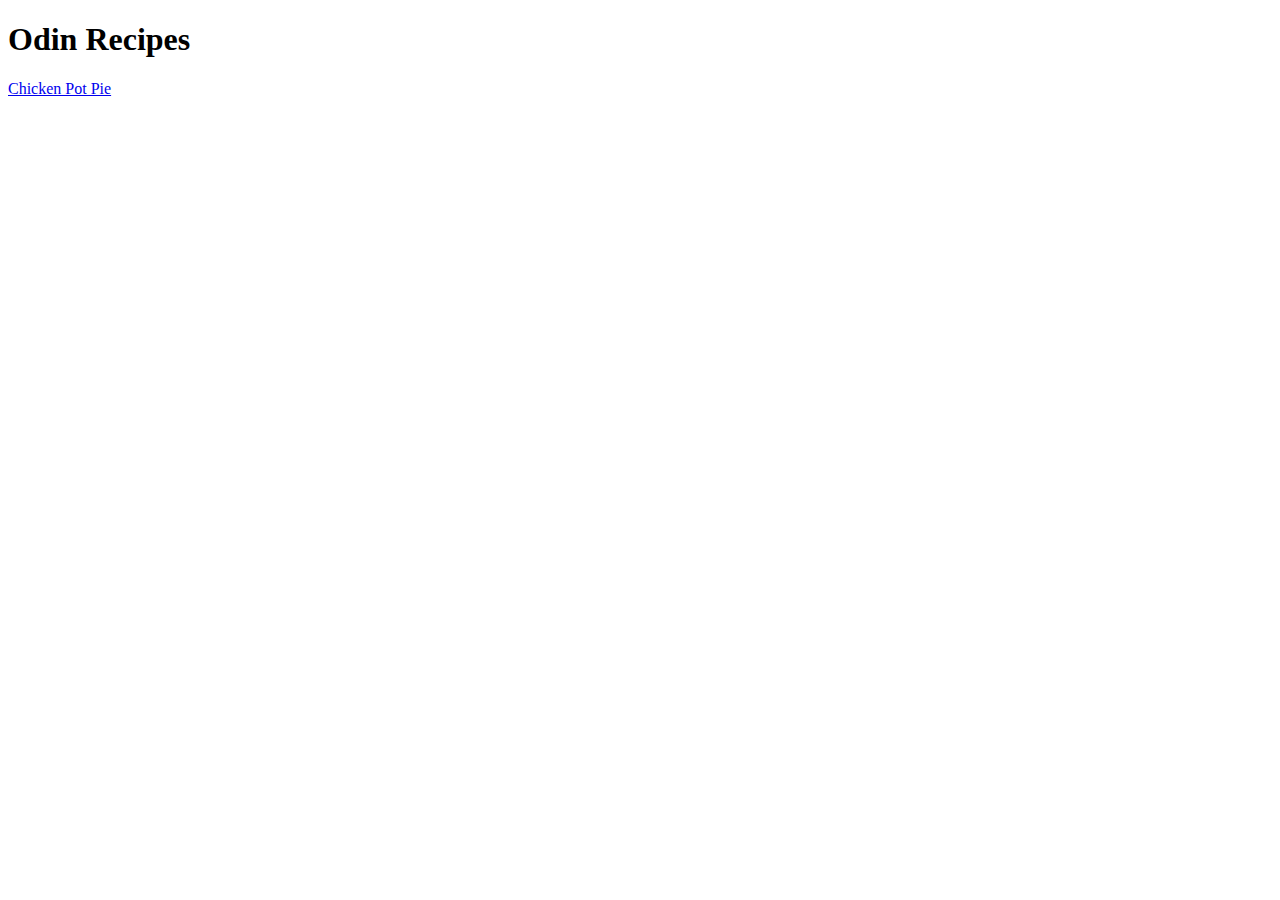
<file: index.html>
<!DOCTYPE html>
<html lang ="en">
    <head>
        <meta charset-"UTF-8">
        <title> Odin's Recipes</title>
    </head>
    <body>
        <h1>Odin Recipes</h1>
        <p> <a href="recipes/chickenpotpie.html">Chicken Pot Pie</a></p>
    </body>

</html>
</file>
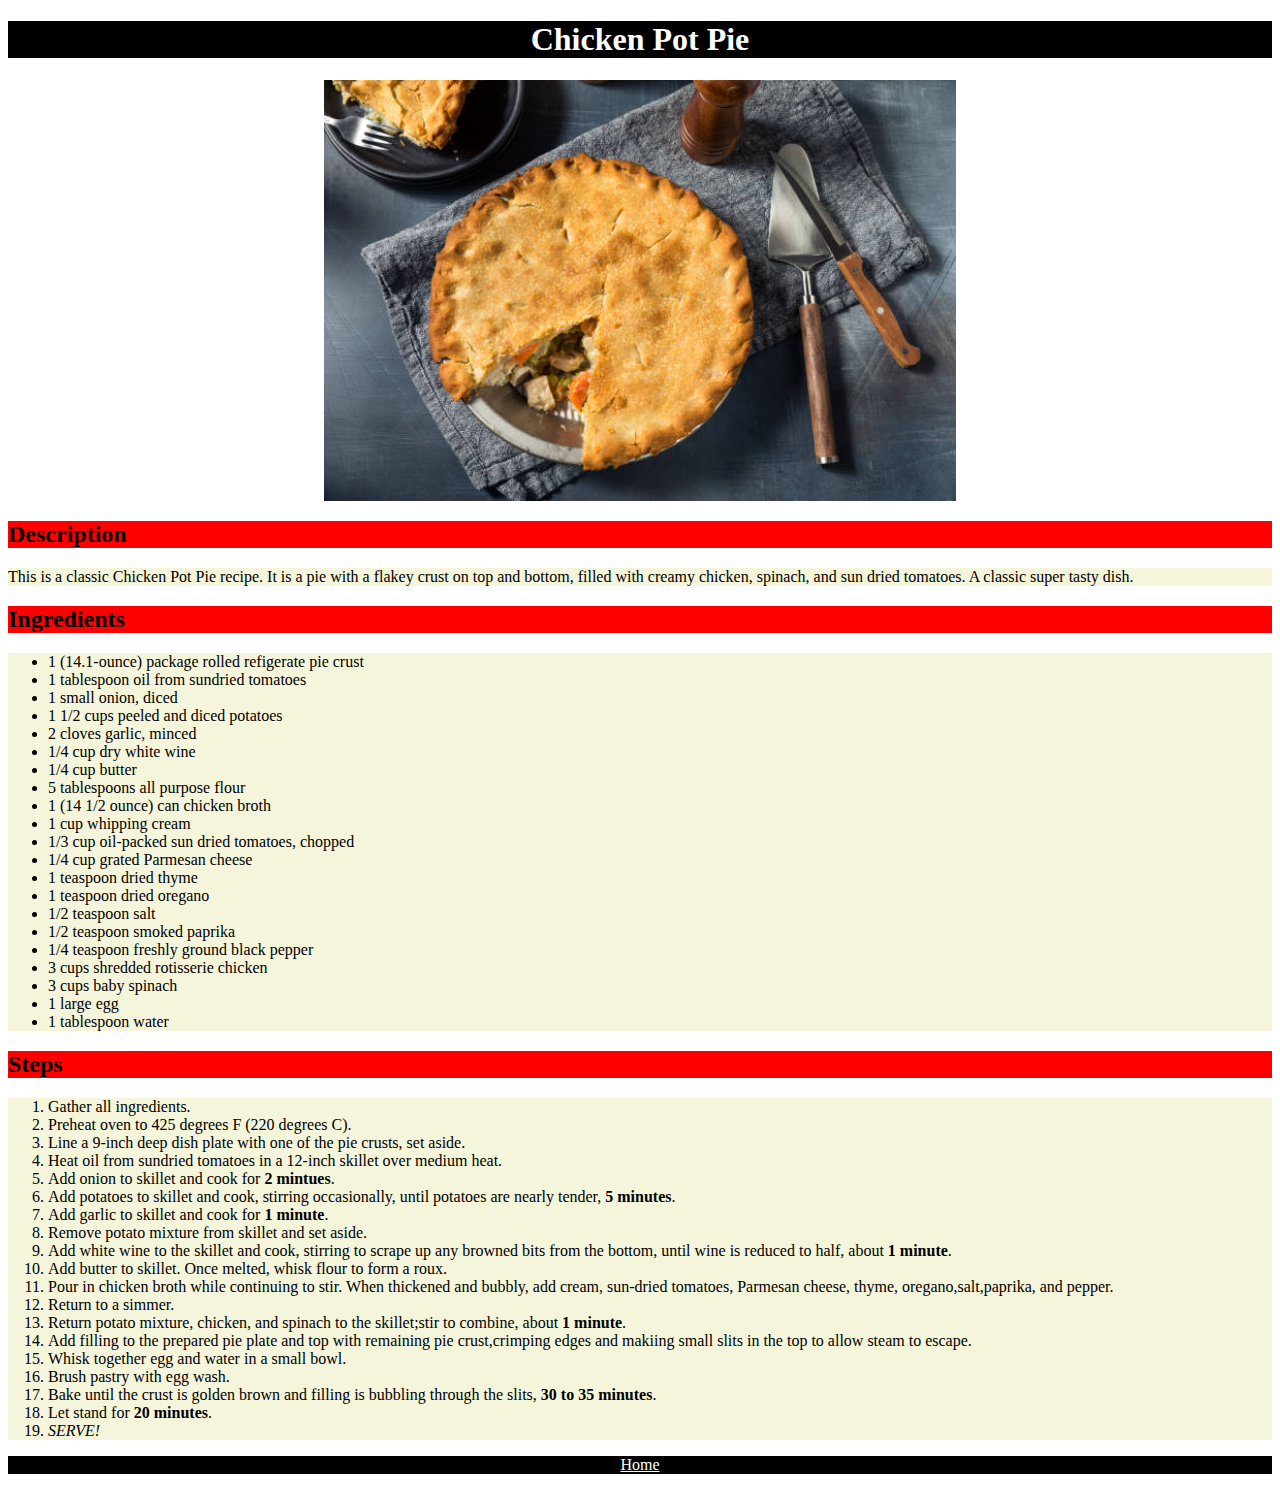
<file: recipes/chickenpotpie.html>
<!DOCTYPE html>
<html lang="en">
    <head>
        <meta charset="UTF-8">
        <title>Chicken Pot Pie</title>
        <link rel="stylesheet" href="../styles.css">
    </head>
    <body>
        <h1 class = "recipe-header">Chicken Pot Pie</h1>
        <!-- 612x612 image -->
    <div class="recipe-page">
         <img id ="chickenimg" src="../images/chickenpotpie.jpg" alt ="Chicken Pot Pie credit:istockphoto"
         height="612" width="612">
         <h2 class="description-header">Description</h2>
            <p> This is a classic Chicken Pot Pie recipe. It is a pie with a flakey crust on top and bottom, filled
            with creamy chicken, spinach, and sun dried tomatoes. A classic super tasty dish.
            </p>
        <h2 class ="ingredient-header">Ingredients</h2>
            <ul class="ingred-list">
                <li>1 (14.1-ounce) package rolled refigerate pie crust</li>
                <li>1 tablespoon oil from sundried tomatoes</li>
                <li>1 small onion, diced</li>
                <li>1 1/2 cups peeled and diced potatoes</li>
                <li>2 cloves garlic, minced</li>
                <li>1/4 cup dry white wine</li>
                <li>1/4 cup butter</li>
                <li>5 tablespoons all purpose flour</li>
                <li>1 (14 1/2 ounce) can chicken broth</li>
                <li>1 cup whipping cream</li>
                <li>1/3 cup oil-packed sun dried tomatoes, chopped</li>
                <li>1/4 cup grated Parmesan cheese</li>
                <li>1 teaspoon dried thyme</li>
                <li>1 teaspoon dried oregano</li>
                <li>1/2 teaspoon salt</li>
                <li>1/2 teaspoon smoked paprika</li>
                <li>1/4 teaspoon freshly ground black pepper</li>
                <li>3 cups shredded rotisserie chicken</li>
                <li>3 cups baby spinach</li>
                <li>1 large egg</li>
                <li>1 tablespoon water</li>
            </ul>
        <h2 class="steps-header">Steps</h2>
            <ol class="steps-list">
                <li>Gather all ingredients.</li>
                <li>Preheat oven to 425 degrees F (220 degrees C).</li>
                <li>Line a 9-inch deep dish plate with one of the pie crusts, set aside.</li>
                <li>Heat oil from sundried tomatoes in a 12-inch skillet over medium heat.</li>
                <li>Add onion to skillet and cook for <strong>2 mintues</strong>.</li>
                <li>Add potatoes to skillet and cook, stirring occasionally, until potatoes are nearly tender, <strong>5 minutes</strong>.</li>
                <li>Add garlic to skillet and cook for <strong>1 minute</strong>.</li>
                <li>Remove potato mixture from skillet and set aside.</li>
                <li>Add white wine to the skillet and cook, stirring to scrape up any browned bits from the bottom, until wine is reduced to half, about <strong>1 minute</strong>.</li>
                <li>Add butter to skillet. Once melted, whisk flour to form a roux.</li>
                <li>Pour in chicken broth while continuing to stir. When thickened and bubbly, add cream, sun-dried tomatoes, Parmesan cheese, thyme, oregano,salt,paprika, and pepper.</li>
                <li>Return to a simmer.</li>
                <li>Return potato mixture, chicken, and spinach to the skillet;stir to combine, about <strong>1 minute</strong>.</li>
                <li>Add filling to the prepared pie plate and top with remaining pie crust,crimping edges and makiing small slits in the top to allow steam to escape.</li>
                <li>Whisk together egg and water in a small bowl.</li>
                <li>Brush pastry with egg wash.</li>
                <li>Bake until the crust is golden brown and filling is bubbling through the slits, <strong>30 to 35 minutes</strong>.</li>
                <li>Let stand for <strong>20 minutes</strong>.</li>
                <li><em>SERVE!</em></li>
            </ol>

        </div>


        <p class="home-link"> <a href="../index.html">Home</a></p>
    </body>
</html>
</file>
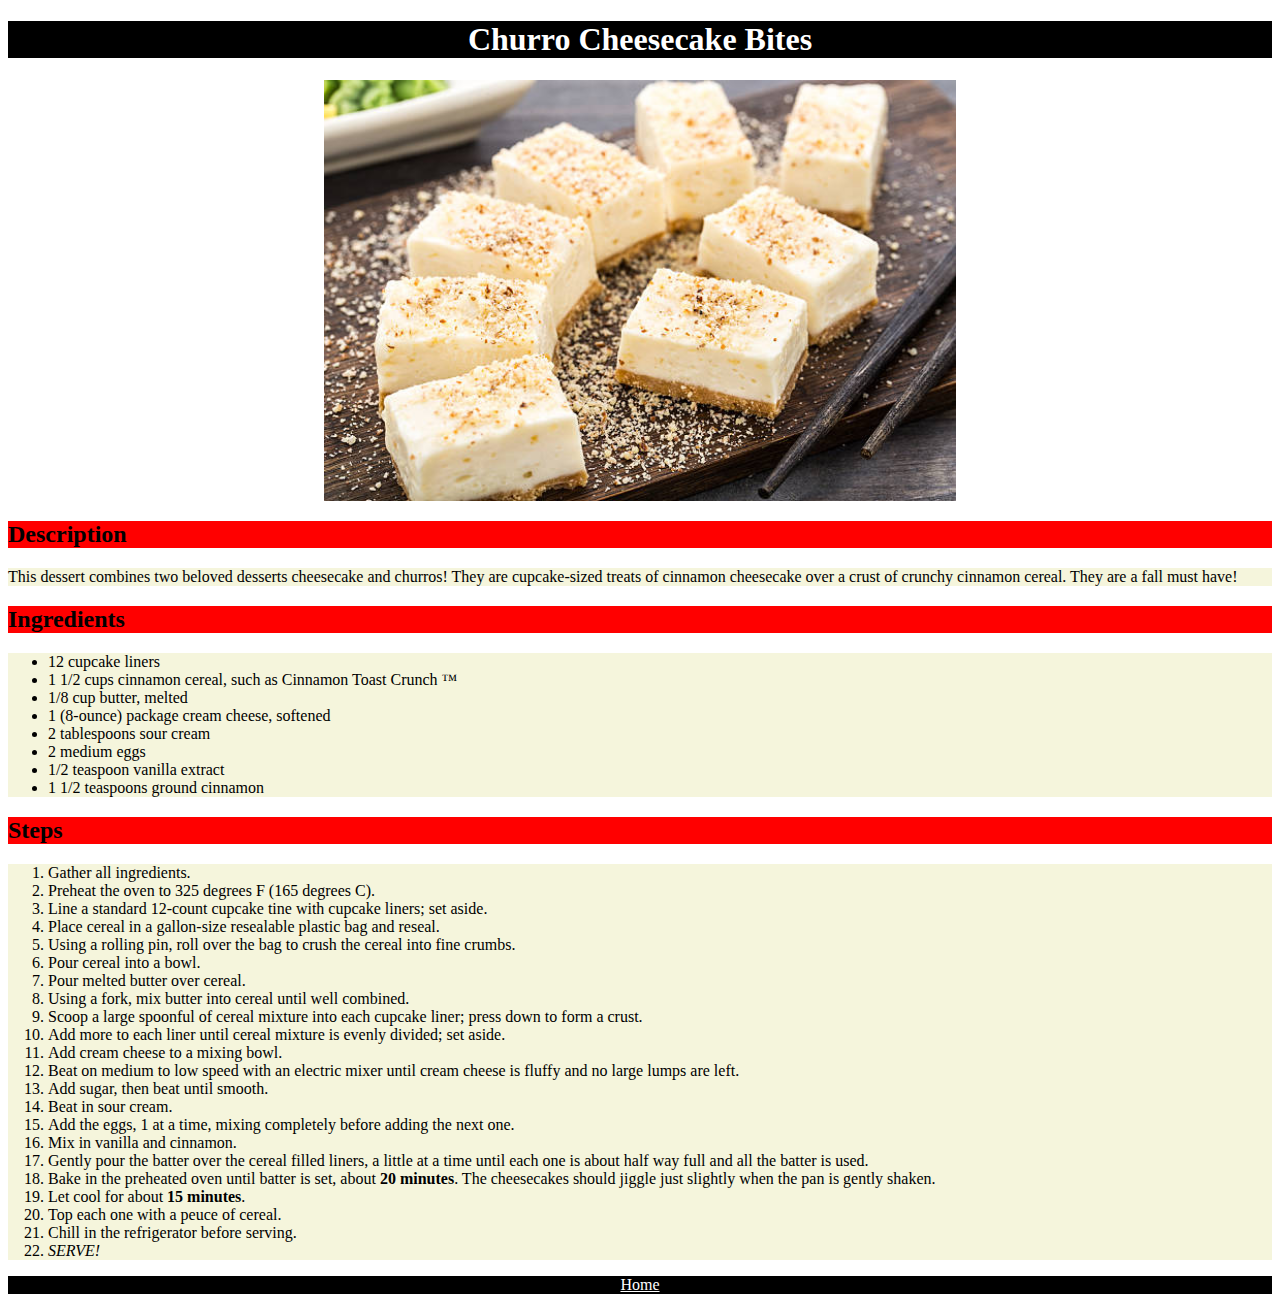
<file: recipes/churrocheescakebites.html>
<!DOCTYPE html>
<html lang="en">
    <head>
        <meta charset="UTF-8">
        <title>Churro Cheesecake Bites</title>
        <link rel="stylesheet" href="../styles.css">
    </head>
    <body>
        <h1 class = "recipe-header">Churro Cheesecake Bites</h1>
        <!-- image 612x612 -->
    <div class="recipe-page">
            <img id ="churroimg"  src="../images/churcheesecakebites.jpg" alt="Churro Cheesecake bites credit:istockphoto"
            height="612" width="612">
        <h2 class="description-header">Description</h2>
            <p> This dessert combines two beloved desserts cheesecake and churros! They are cupcake-sized treats
            of cinnamon cheesecake over a crust of crunchy cinnamon cereal. They are a fall must have!
            </p>
        <h2 class ="ingredient-header"> Ingredients</h2>
            <ul class="ingred-list">
                <li>12 cupcake liners</li>
                <li>1 1/2 cups cinnamon cereal, such as Cinnamon Toast Crunch &#8482 </li>
                <li>1/8 cup butter, melted</li>
                <li>1 (8-ounce) package cream cheese, softened</li>
                <li>2 tablespoons sour cream</li>
                <li>2 medium eggs</li>
                <li>1/2 teaspoon vanilla extract</li>
                <li>1 1/2 teaspoons ground cinnamon</li>
            </ul>
        <h2 class="steps-header">Steps</h2>
            <ol class="steps-list">
                <li>Gather all ingredients.</li>
                <li>Preheat the oven to 325 degrees F (165 degrees C).</li>
                <li>Line a standard 12-count cupcake tine with cupcake liners; set aside.</li>
                <li>Place cereal in a gallon-size resealable plastic bag and reseal.</li>
                <li>Using a rolling pin, roll over the bag to crush the cereal into fine crumbs.</li>
                <li>Pour cereal into a bowl.</li>
                <li>Pour melted butter over cereal.</li>
                <li>Using a fork, mix butter into cereal until well combined.</li>
                <li>Scoop a large spoonful of cereal mixture into each cupcake liner; press down to form a crust.</li>
                <li>Add more to each liner until cereal mixture is evenly divided; set aside.</li>
                <li>Add cream cheese to a mixing bowl.</li>
                <li>Beat on medium to low speed with an electric mixer until cream cheese is fluffy and no large lumps are left.</li>
                <li>Add sugar, then beat until smooth.</li>
                <li>Beat in sour cream.</li>
                <li>Add the eggs, 1 at a time, mixing completely before adding the next one.</li>
                <li>Mix in vanilla and cinnamon.</li>
                <li>Gently pour the batter over the cereal filled liners, a little at a time until each one is about half way full and all the batter is used.</li>
                <li>Bake in the preheated oven until batter is set, about <strong>20 minutes</strong>. The cheesecakes should jiggle just slightly when the pan is gently shaken.</li>
                <li>Let cool for about <strong>15 minutes</strong>.</li>
                <li>Top each one with a peuce of cereal.</li>
                <li>Chill in the refrigerator before serving.</li>
                <li><em>SERVE!</em></li>

            </ol>
        </div>
        <p class="home-link"> <a href="../index.html">Home</a></body> <p>
    </body>
</html>
</file>
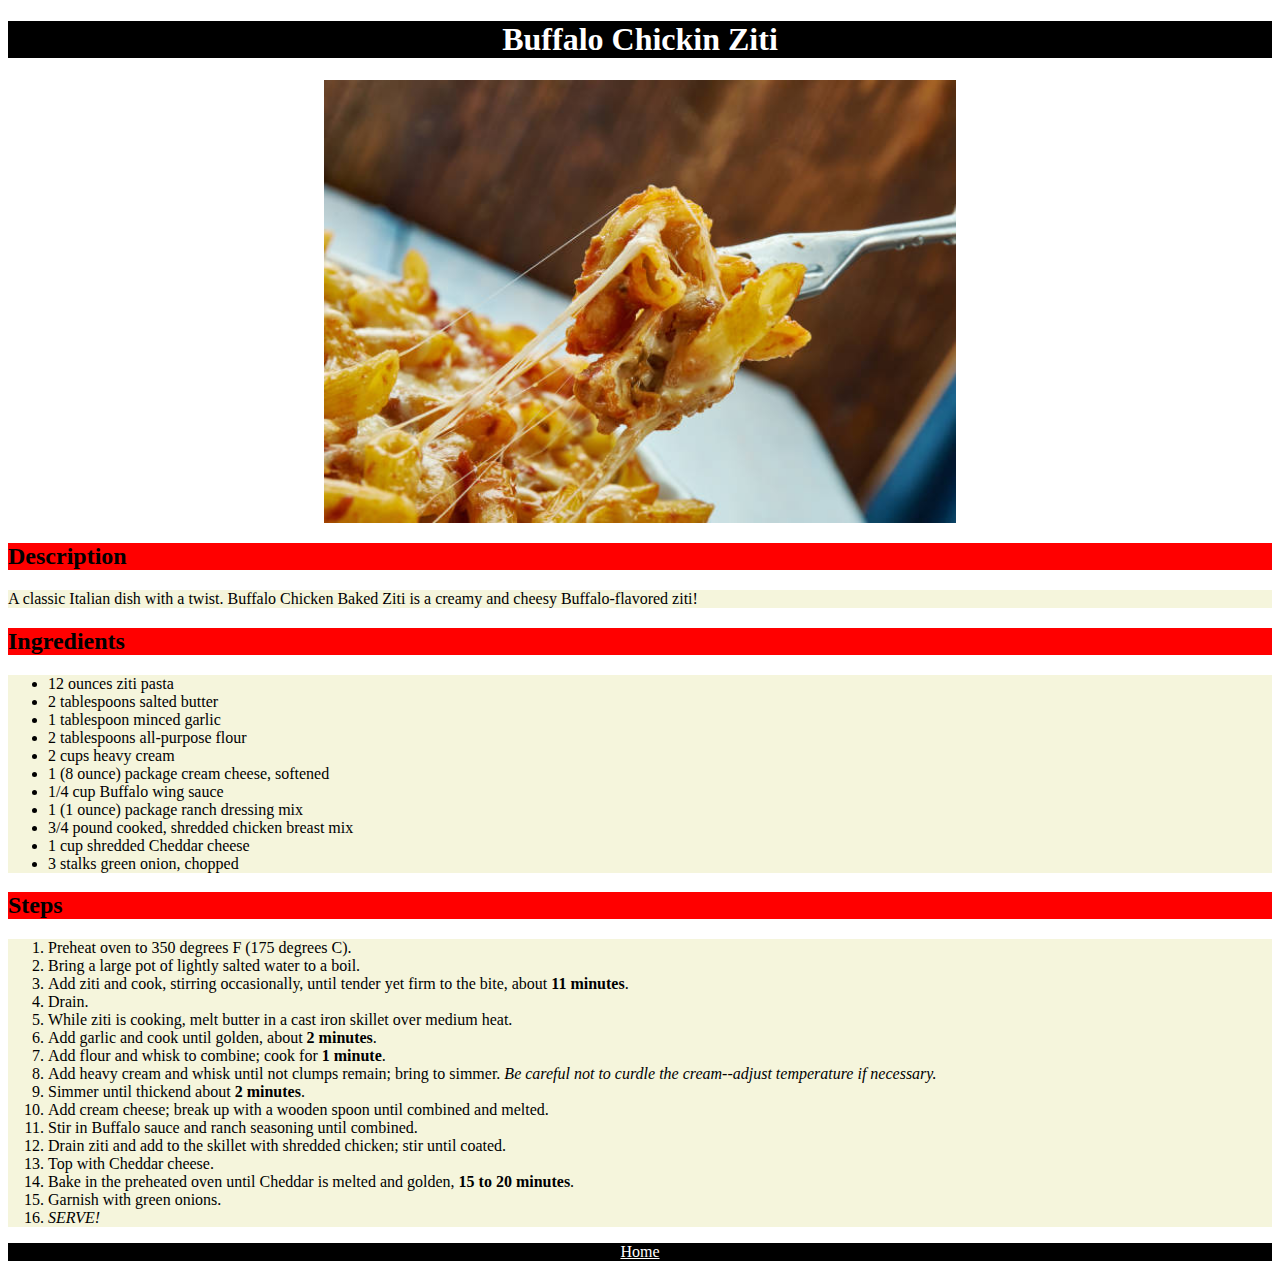
<file: recipes/ziti.html>
<!DOCTYPE html>
<html lang="en">
    <head>
        <meta charset="UTF-8">
        <title>Buffalo Chicken Baked Ziti</title>
        <link rel="stylesheet" href="../styles.css">
    </head>

    <body>
        <h1 class = "recipe-header">Buffalo Chickin Ziti</h1>
        <!-- Image 612x612 -->
    <div class="recipe-page">
        <img id ="zitiimg"  src="../images/ziti.jpg" alt="Buffalo Chicken Ziti credit:istockphoto"
        height="612" width="612">
        
        <h2 class="description-header">Description</h2>
            <p> A classic Italian dish with a twist. Buffalo Chicken Baked Ziti is a creamy and cheesy Buffalo-flavored ziti!</p>
        <h2 class ="ingredient-header">Ingredients</h2>
            <ul class="ingred-list">
                <li>12 ounces ziti pasta</li>
                <li>2 tablespoons salted butter</li>
                <li>1 tablespoon minced garlic</li>
                <li>2 tablespoons all-purpose flour</li>
                <li>2 cups heavy cream</li>
                <li>1 (8 ounce) package cream cheese, softened</li>
                <li>1/4 cup Buffalo wing sauce</li>
                <li>1 (1 ounce) package ranch dressing mix</li>
                <li>3/4 pound cooked, shredded chicken breast mix</li>
                <li>1 cup shredded Cheddar cheese</li>
                <li>3 stalks green onion, chopped</li>
            </ul>
        <h2 class="steps-header">Steps</h2>
            <ol class="steps-list">
                <li>Preheat oven to 350 degrees F (175 degrees C).</li>
                <li>Bring a large pot of lightly salted water to a boil.</li>
                <li>Add ziti and cook, stirring occasionally, until tender yet firm to the bite, about <strong>11 minutes</strong>.</li>
                <li>Drain.</li>
                <li>While ziti is cooking, melt butter in a cast iron skillet over medium heat.</li>
                <li>Add garlic and cook until golden, about <strong>2 minutes</strong>.</li>
                <li>Add flour and whisk to combine; cook for <strong>1 minute</strong>.</li>
                <li>Add heavy cream and whisk until not clumps remain; bring to simmer. <em>Be careful not to curdle the cream--adjust temperature if necessary.</em></li>
                <li>Simmer until thickend about <strong>2 minutes</strong>.</li>
                <li>Add cream cheese; break up with a wooden spoon until combined and melted.</li>
                <li>Stir in Buffalo sauce and ranch seasoning until combined.</li>
                <li>Drain ziti and add to the skillet with shredded chicken; stir until coated.</li>
                <li>Top with Cheddar cheese.</li>
                <li>Bake in the preheated oven until Cheddar is melted and golden, <strong>15 to 20 minutes</strong>.</li>
                <li>Garnish with green onions.</li>
                <li><em>SERVE!</em></li>
            </ol>

        </div>
       <p class="home-link"><a href="../index.html">Home</a></p>
    </body>

</html>
</file>
<file: styles.css>
.recipe-links{
    background-color: teal;
    padding:25px;
    text-align: left;
    color: black;
    /* Remove bullets from ul */
    list-style-type: none;
   

}

.recipe-links div{
    padding: 30px;
    font-size: 24px;
    color: black;
    /* Make the cards Flexbox */
    display:flex;
    
}


.chefimg{
   /* Use "linear-gradient" to add a darken background effect to make it easier to read */
   background-image: linear-gradient(rgba(0, 0, 0, 0.5), rgba(0, 0, 0, 0.5)), url("images/chef.jpg");

   /* Set a specific height */
   height: 617px;

   /* Position and center the image to scale nicely on all screens */
   background-position:center;
   background-repeat: no-repeat;
   background-size: cover;
   position: relative;
}

/* Place text in the middle of chefimg */
.chef-text {
    text-align:center;
    position: absolute;
    top: 50%;
    left: 50%;
    transform: translate(-50%, -50%);
    color: white;
}

.card-chicken{
    /* Add shadow to create the "card effect" */
    box-shadow: 0 4px 0px 0 rgba(0,0,0,0.2);
    transition: 0.3s;
    /* Helps make whole card clickable */
    position:relative;
    margin: 0px 0px 0px 0px;
}

.card-churro{
    /* Add shadow to create the "card effect" */
    box-shadow: 0 4px 0px 0 rgba(0,0,0,0.2);
    transition: 0.3s;
     /* Helps make whole card clickable */
    position:relative;
}

.card-ziti{
    /* Add shadow to create the "card effect" */
    box-shadow: 0 4px 0px 0 rgba(0,0,0,0.2);
    transition: 0.3s;
     /* Helps make whole card clickable */
    position:relative;
}

/* On mouse-over, add a deeper shadow */
.card-chicken:hover{
    box-shadow: 0 8px 16px 0 rgba(0,0,0,0.2);
}

.card-churro:hover{
    box-shadow: 0 8px 16px 0 rgba(0,0,0,0.2);
}

.card-ziti:hover{
    box-shadow: 0 8px 16px 0 rgba(0,0,0,0.2);
}
/* 
Add some padding inside the card container */
.container-chicken{
    padding: 2px 16px;
}

.container-churro{
    padding: 2px 16px;
}

.container-ziti{
    padding: 2px 16px;
}


img {
    max-width:100%;
    height:auto;
}

/* Make the entire card a link */

.card-chicken a::before{
    content: "";
    position: absolute;
    top: 0px;
    right: 0px;
    bottom: 0px;
    left: 0px;
}

.card-churro a::before{
    content: "";
    position: absolute;
    top: 0px;
    right: 0px;
    bottom: 0px;
    left: 0px;
}

.card-ziti a::before{
    content: "";
    position: absolute;
    top: 0px;
    right: 0px;
    bottom: 0px;
    left: 0px;
}

/* Recipe pages design */

.recipe-header{
    text-align: center;
    background-color: black;
    color: white;
}

.description-header{
    background-color: red;
}

.ingredient-header{
    background-color: red;
}

.steps-header{
    background-color: red;
}

.home-link{
    background-color: black;
    text-align: center;
}

.home-link a{
    color:white;
}

/* Center Photos */
#chickenimg{
    display: block;
    margin: auto;
    width: 50%;
}

#churroimg{
    display: block;
    margin: auto;
    width: 50%;
}

#zitiimg{
    display: block;
    margin: auto;
    width: 50%;
}

/* Fle container for cards */
.recipe-links .flex-container{
    height: 250px;
    flex:1;
}


/* Get images to stay in cards when screen modifies */

 .flex-container .card-chicken img {
   object-fit: contain;
   object-position: center center;
   height: 100%;
   width: 100%;
} 

.flex-container .card-churro img {
   object-fit: contain;
   object-position: center center;
   height: 100%;
   width: 100%;
} 

.flex-container .card-ziti img {
   object-fit: contain;
   object-position: center center;
   height: 100%;
   width: 100%;
} 

/* Make recipe pages background better */

 .recipe-page p{
    background-color: beige;
}

.ingred-list{
    background-color: beige;
}

.steps-list{
    background-color: beige;
}
</file>
